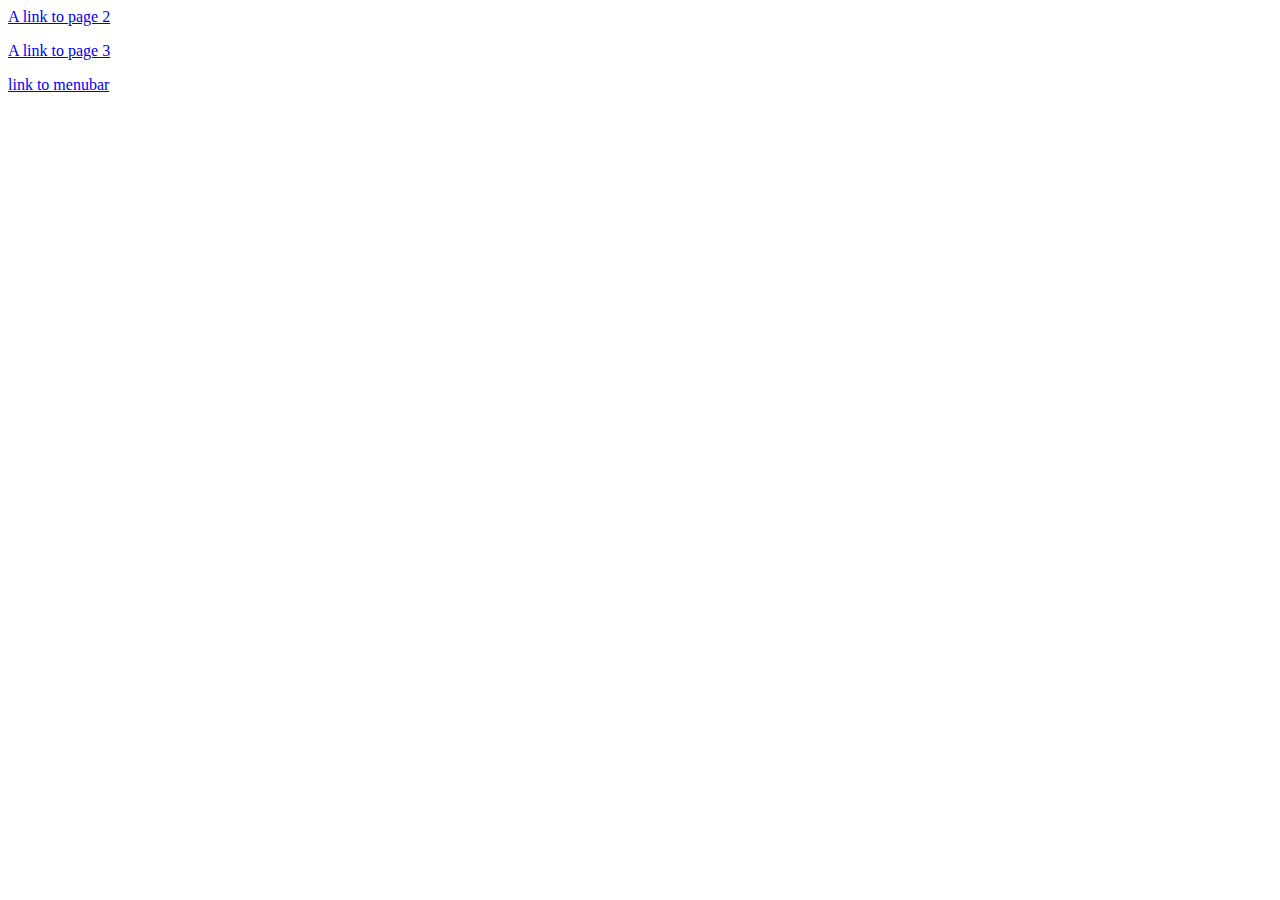
<file: index.html>
<!DOCTYPE html>
<html>
<head>
    <meta charset="UTF-8">
    <meta name="viewport" content="width=device-width, initial-scale=1.0">
    <title>Document</title>
</head>
<body>

    <a href="page2.html">A link to page 2</a>
    <p></p>
    <a href="page3.html">A link to page 3</a>
    <p></p>
    <a href="menubar.html"> link to menubar</a>

</body>
</html>
</file>
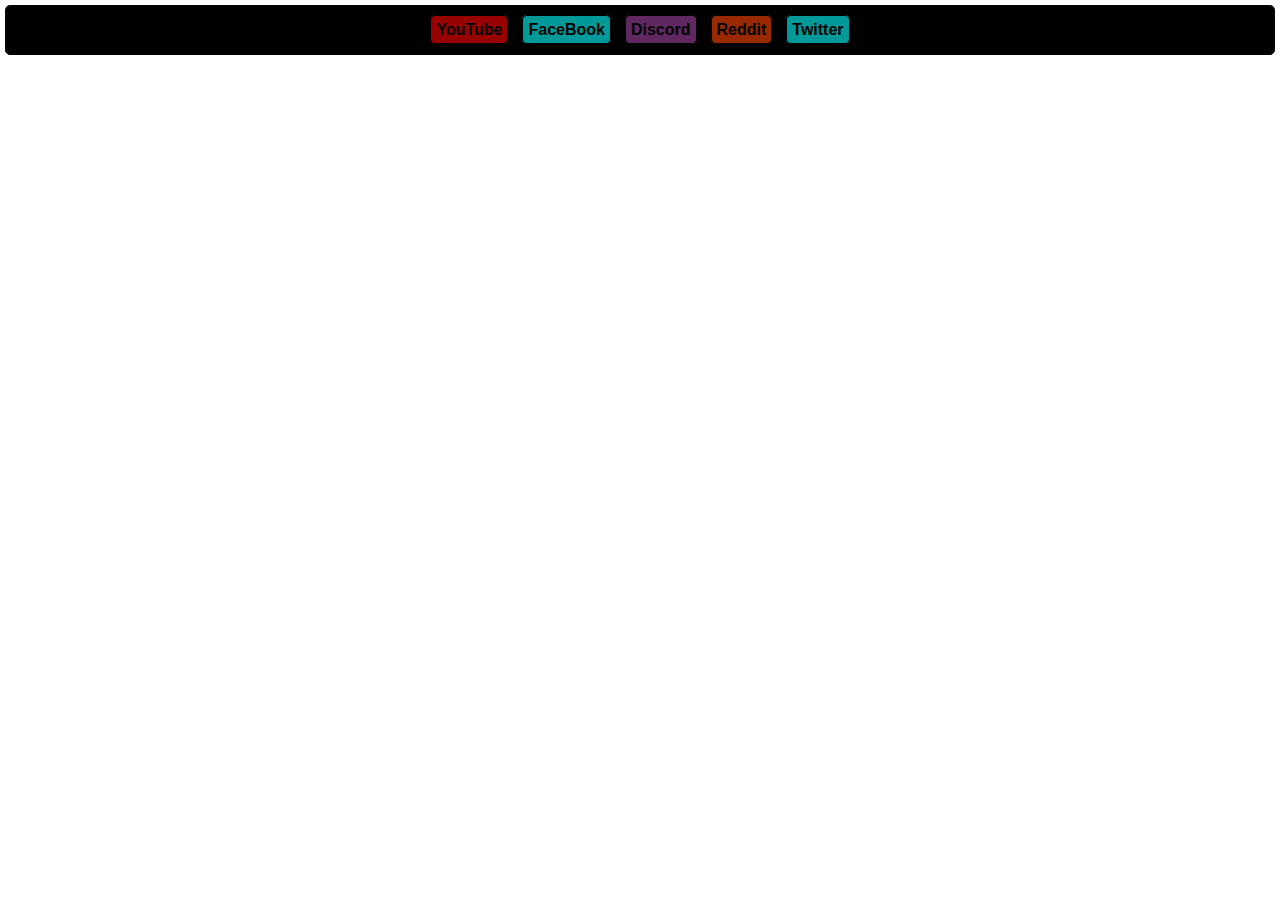
<file: navbar.html>
<!DOCTYPE html>
<html lang="en">
<head>
    <meta charset="UTF-8">
    <meta name="viewport" content="width=device-width, initial-scale=1.0">
    <title>Document</title>
    <style>
        *{
            padding: 0px;
            margin: 0px;
        }
        #navbar{
            border: 1px solid black;
            margin: 5px;
            padding: 15px;
            text-align: center;
            background-color: black;
        }
        #links{
            display: inline;
        }
        #navbar #links a{
            font-family: 'Segoe UI', Tahoma, Geneva, Verdana, sans-serif;
            font-weight: 600;
            text-decoration: none;
            padding: 5px;
            margin: 5px;
            border: 1px solid black;
            opacity: .6;
            transition: 0.2s;
        }
        #navbar #links a:hover{ opacity: 1; transition: 0.4s;}
        #yt{
            background-color: red; color: black;
        }
        #fb{
            background-color: cyan; color: black;
        }
        #dis{
            background-color: rgb(160, 67, 160); color: black;
        }
        #red{
            background-color: orangered; color: black;
        }
        #twit{
            background-color: aqua; color: black;
        }
        .rounded{
            border-radius: 5px;
        }
    </style>
</head>
<body>
    <div id="navbar" class="rounded">
        <div id="links"><a href="https://www.youtube.com/" id="yt" class="rounded">YouTube</a></div>
        <div id="links"><a href="https://www.facebook.com/" id="fb" class="rounded">FaceBook</a></div>
        <div id="links"><a href="https://discord.com/" id="dis" class="rounded">Discord</a></div>
        <div id="links"><a href="https://www.reddit.com/" id="red" class="rounded">Reddit</a></div>
        <div id="links"><a href="https://twitter.com/?lang=en" id="twit" class="rounded">Twitter</a></div>
    </div>
</body>
</html>
</file>
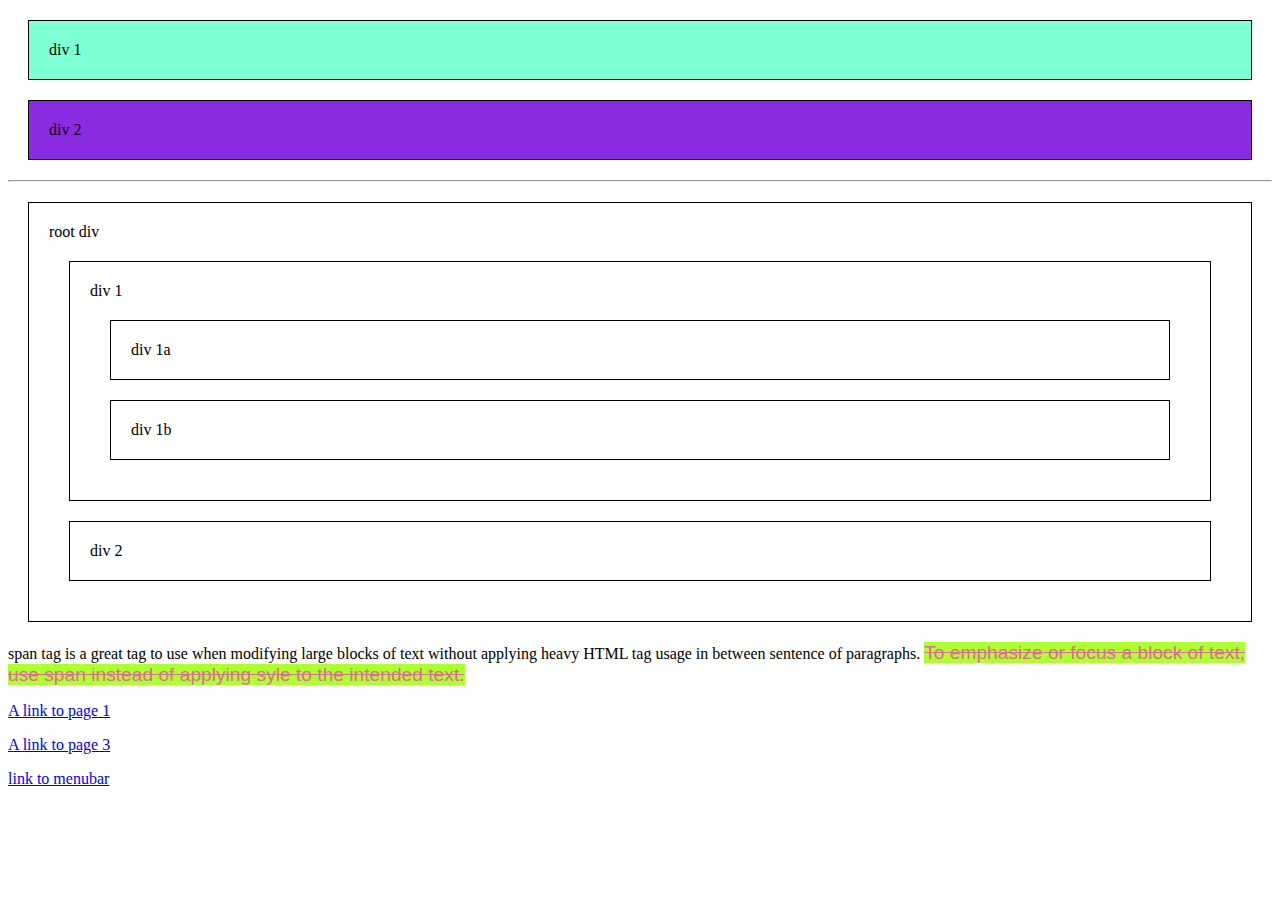
<file: page2.html>
<!DOCTYPE html>
<html lang="en">
<head>
    <meta charset="UTF-8">
    <meta name="viewport" content="width=device-width, initial-scale=1.0">
    <title>Document</title>
    <style>
        div{
            margin: 20px;
            padding: 20px;
            border: 1px solid black;
        }
        span{
            text-decoration: line-through;
            font-size: larger;
            font-family: 'Segoe UI', Tahoma, Geneva, Verdana, sans-serif;
            color: palevioletred;
            background-color: greenyellow;
        }
    </style>
</head>
<body>
<div style="background-color: aquamarine;">div 1</div>
    <div style="background-color: blueviolet;">div 2</div>
    <hr>
    <div>root div
        <div>div 1
            <div>div 1a</div>
            <div>div 1b</div>
        </div>
        <div>div 2</div>
    </div>
    <p>span tag is a great tag to use when modifying large blocks of 
        text without applying heavy HTML tag usage in between sentence 
        of paragraphs. <span>To emphasize or focus a block of text, use 
        span instead of applying syle to the intended text.
        </span></p>
<a href="index.html">A link to page 1</a>
<p></p>
<a href="page3.html">A link to page 3</a>
<p></p>
<a href="menubar.html">link to menubar</a>

</body>
</file>
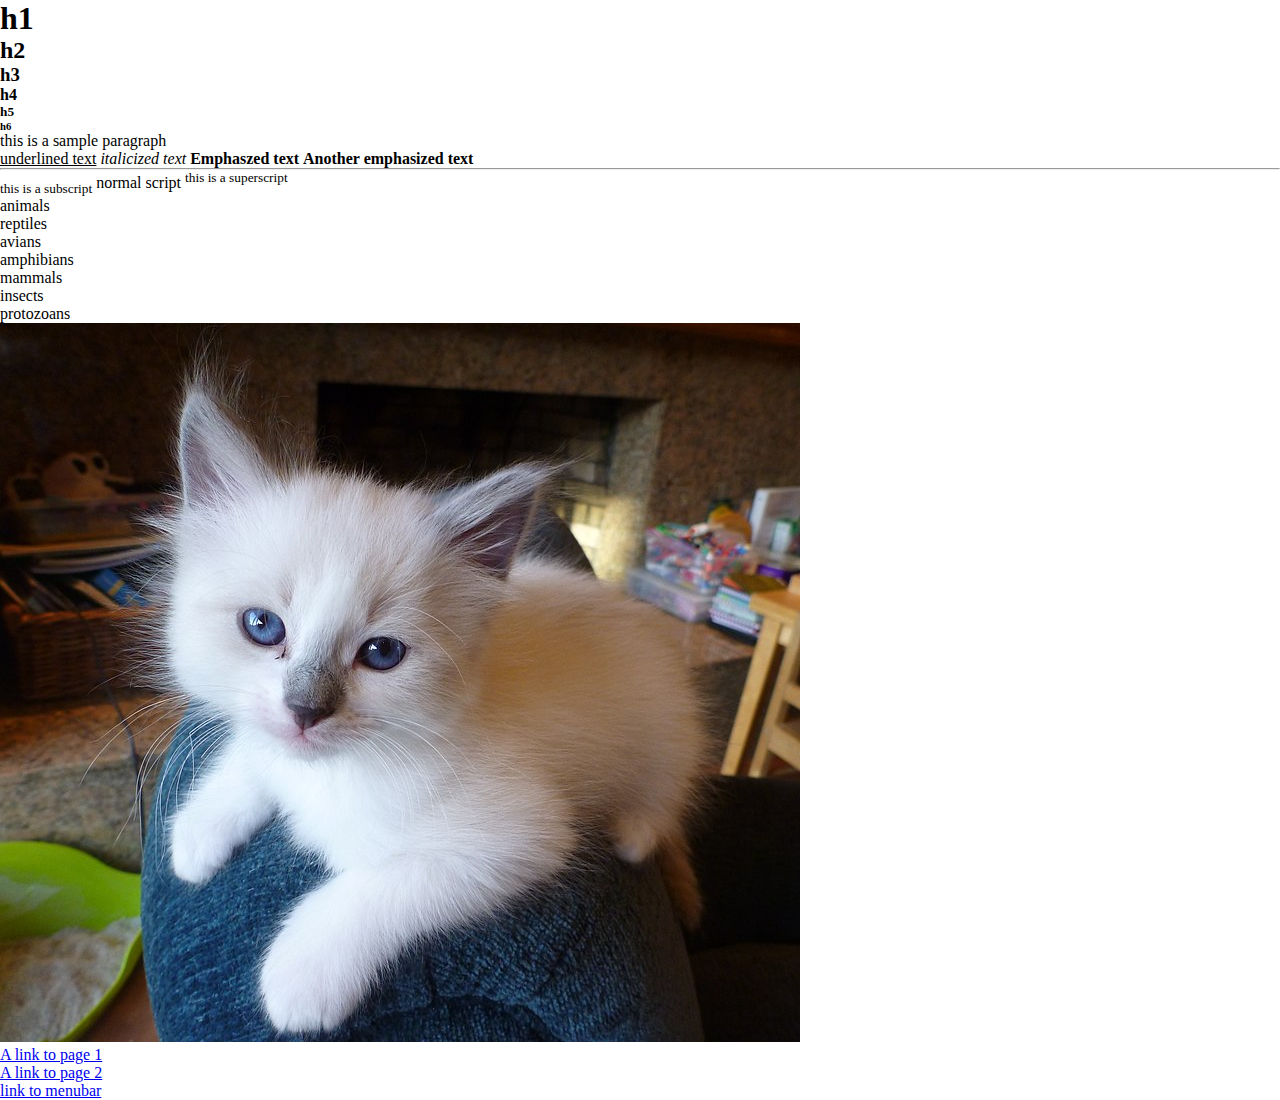
<file: page3.html>
<!DOCTYPE html>
<html lang="en">
<head>
    <meta charset="UTF-8">
    <meta name="viewport" content="width=device-width, initial-scale=1.0">
    <title>Document</title>
    <style>
        *{
            padding: 0px;
            margin: 0px;
        }
        .menubar{
            height: 50px;
        }
    </style>
</head>
<body>
    <h1>h1</h1>
    <h2>h2</h2>
    <h3>h3</h3>
    <h4>h4</h4>
    <h5>h5</h5>
    <h6>h6</h6>
    <p>this is a sample paragraph</p>
    <u>underlined text</u>
    <i>italicized text</i>
    <strong>Emphaszed text</strong>
    <b>Another emphasized text</b>
    <hr> <!-- this is a horizontal rule-->
    <sub>this is a subscript</sub>
    normal script
    <sup>this is a superscript</sup>
    <ol>
        <li>animals
            <ul>
                <li>reptiles</li>
                <li>avians</li>
                <li>amphibians</li>
                <li>mammals</li>
            </ul>
        </li>
        <li>insects</li>
        <li>protozoans</li>
    </ol>
    <img src="cat.jpg" alt="">
    <br> <!--linebreak-->
    <a href="index.html">A link to page 1</a>
    <p></p>
    <a href="page2.html">A link to page 2</a>
    <p></p>
    <a href="menubar.html"> link to menubar</a>
</body>
</html>
</file>
